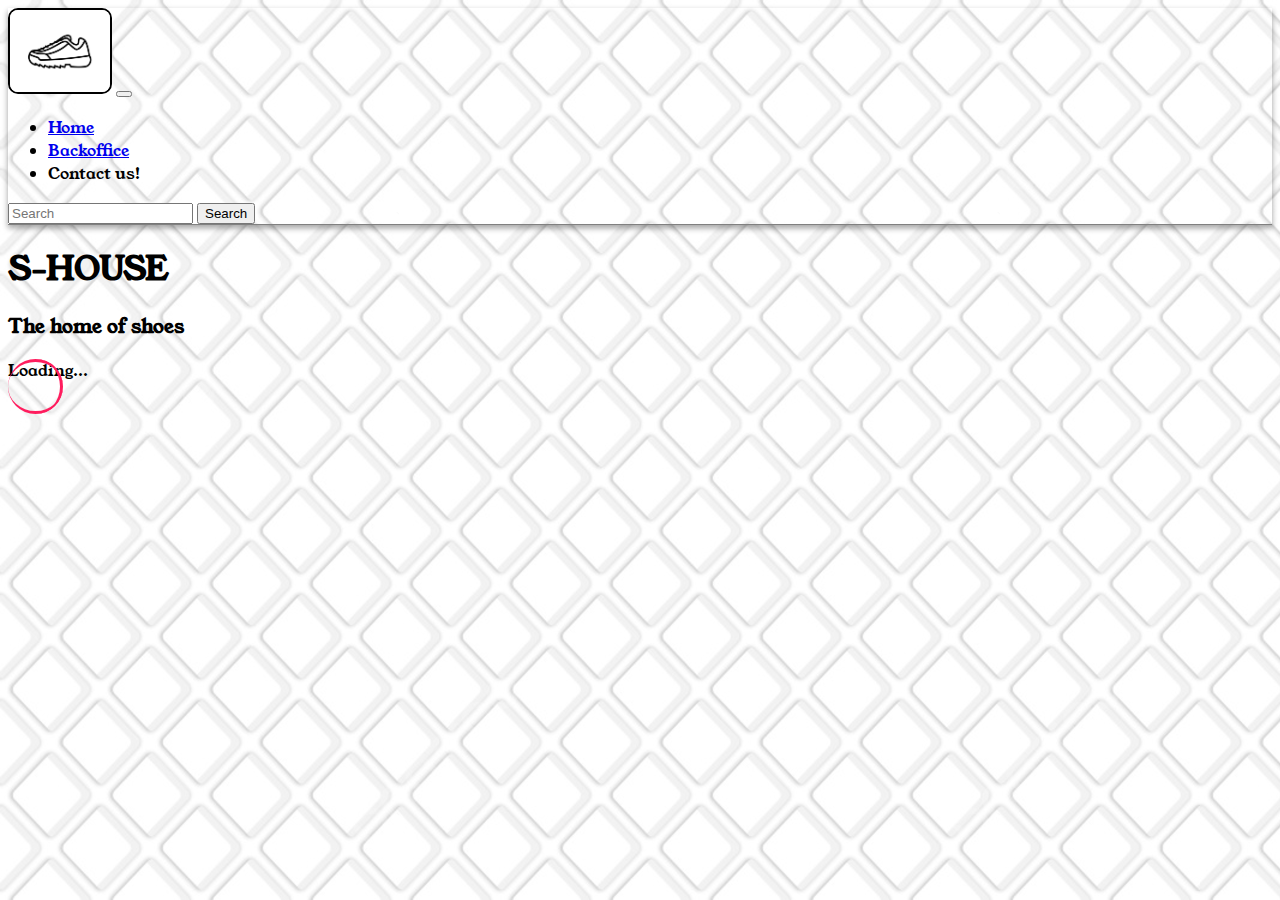
<file: index.html>
<!DOCTYPE html>
<html lang="en">
  <head>
    <meta charset="utf-8" />
    <meta name="viewport" content="width=device-width, initial-scale=1" />
    <title>E-commerce</title>
    <link
      href="https://cdn.jsdelivr.net/npm/bootstrap@5.3.2/dist/css/bootstrap.min.css"
      rel="stylesheet"
      integrity="sha384-T3c6CoIi6uLrA9TneNEoa7RxnatzjcDSCmG1MXxSR1GAsXEV/Dwwykc2MPK8M2HN"
      crossorigin="anonymous"
    />
    <link rel="stylesheet" href="assets/style.css" />
  </head>
  <body>
    <header>
      <nav class="navbar navbar-expand-lg bg-body-tertiary">
        <div class="container-fluid">
          <a class="navbar-brand" href="#"
            ><img src="assets/Screenshot 2023-10-13 150010.png" alt="site logo"
          /></a>
          <button
            class="navbar-toggler"
            type="button"
            data-bs-toggle="collapse"
            data-bs-target="#navbarSupportedContent"
            aria-controls="navbarSupportedContent"
            aria-expanded="false"
            aria-label="Toggle navigation"
          >
            <span class="navbar-toggler-icon"></span>
          </button>
          <div class="collapse navbar-collapse" id="navbarSupportedContent">
            <ul class="navbar-nav me-auto mb-2 mb-lg-0">
              <li class="nav-item">
                <a
                  class="nav-link active"
                  aria-current="page"
                  href="./index.html"
                  >Home</a
                >
              </li>
              <li class="nav-item">
                <a class="nav-link" href="./backoffice.html">Backoffice</a>
              </li>
              <li class="nav-item">
                <a class="nav-link disabled" aria-disabled="true"
                  >Contact us!</a
                >
              </li>
            </ul>
            <form class="d-flex" role="search">
              <input
                class="form-control me-2"
                type="search"
                placeholder="Search"
                aria-label="Search"
              />
              <button class="btn btn-outline-success" type="submit">
                Search
              </button>
            </form>
          </div>
        </div>
      </nav>
    </header>
    <main>
      <h1 class="text-center mt-4">S-HOUSE</h1>
      <h3 class="text-center mb-3">The home of shoes</h3>
      <!-- SPINNER -->

      <div class="container">
        <div class="row justify-content-center">
          <div id="loading-spinner" class="orbit-spinner">
            <div class="orbit"></div>
            <div class="orbit"></div>
            <div class="orbit"></div>
            <span class="visually-hidden">Loading...</span>
          </div>
        </div>

        <!-- ITEM ROW -->
        <div class="row" id="items-row"></div>
      </div>
    </main>
    <script
      src="https://cdn.jsdelivr.net/npm/bootstrap@5.3.2/dist/js/bootstrap.bundle.min.js"
      integrity="sha384-C6RzsynM9kWDrMNeT87bh95OGNyZPhcTNXj1NW7RuBCsyN/o0jlpcV8Qyq46cDfL"
      crossorigin="anonymous"
    ></script>
    <script src="assets/index.js"></script>
  </body>
</html>
</file>
<file: assets/style.css>
@import url("https://fonts.googleapis.com/css2?family=Young+Serif&display=swap");
.navbar-brand > img {
  width: 100px;
  border: 2px solid black;
  border-radius: 10px;
}
header {
  position: sticky;
  top: 0;
  z-index: 1;
  border-bottom: 1px solid grey;
  box-shadow: 0 3px 6px rgba(0, 0, 0, 0.16), 0 3px 6px rgba(0, 0, 0, 0.23);
}
body {
  font-family: "Young Serif", serif;
}
body {
  background-image: url(/assets/pngtre\(1\).jpg);
}
.card {
  box-shadow: 0px 2px 4px 0px rgba(0, 0, 0, 0.075);
  height: 450px;
}

.card:hover {
  transform: scale(1.05);
}
@media screen and (max-width: 767px) {
  .card {
    height: 500px;
  }
}
@media screen and (max-width: 575px) {
  .card {
    height: 480px;
  }
  .card:hover {
    transform: scale(1.02);
  }
}

.card a {
  display: flex;
  flex-direction: column;
  justify-content: center;
  height: 30px;
}
.card-body {
  height: 280px;
  display: grid;
  background: rgb(255, 255, 255);
  background: linear-gradient(
    0deg,
    rgba(255, 255, 255, 1) 70%,
    rgba(221, 221, 221, 1) 100%
  );
}

/* ORBIT SPINNER */
.orbit-spinner,
.orbit-spinner * {
  box-sizing: border-box;
}

.orbit-spinner {
  height: 55px;
  width: 55px;
  border-radius: 50%;
  perspective: 800px;
}

.orbit-spinner .orbit {
  position: absolute;
  box-sizing: border-box;
  width: 100%;
  height: 100%;
  border-radius: 50%;
}

.orbit-spinner .orbit:nth-child(1) {
  left: 0%;
  top: 0%;
  animation: orbit-spinner-orbit-one-animation 1200ms linear infinite;
  border-bottom: 3px solid #ff1d5e;
}

.orbit-spinner .orbit:nth-child(2) {
  right: 0%;
  top: 0%;
  animation: orbit-spinner-orbit-two-animation 1200ms linear infinite;
  border-right: 3px solid #ff1d5e;
}

.orbit-spinner .orbit:nth-child(3) {
  right: 0%;
  bottom: 0%;
  animation: orbit-spinner-orbit-three-animation 1200ms linear infinite;
  border-top: 3px solid #ff1d5e;
}

@keyframes orbit-spinner-orbit-one-animation {
  0% {
    transform: rotateX(35deg) rotateY(-45deg) rotateZ(0deg);
  }
  100% {
    transform: rotateX(35deg) rotateY(-45deg) rotateZ(360deg);
  }
}

@keyframes orbit-spinner-orbit-two-animation {
  0% {
    transform: rotateX(50deg) rotateY(10deg) rotateZ(0deg);
  }
  100% {
    transform: rotateX(50deg) rotateY(10deg) rotateZ(360deg);
  }
}

@keyframes orbit-spinner-orbit-three-animation {
  0% {
    transform: rotateX(35deg) rotateY(55deg) rotateZ(0deg);
  }
  100% {
    transform: rotateX(35deg) rotateY(55deg) rotateZ(360deg);
  }
}
</file>
